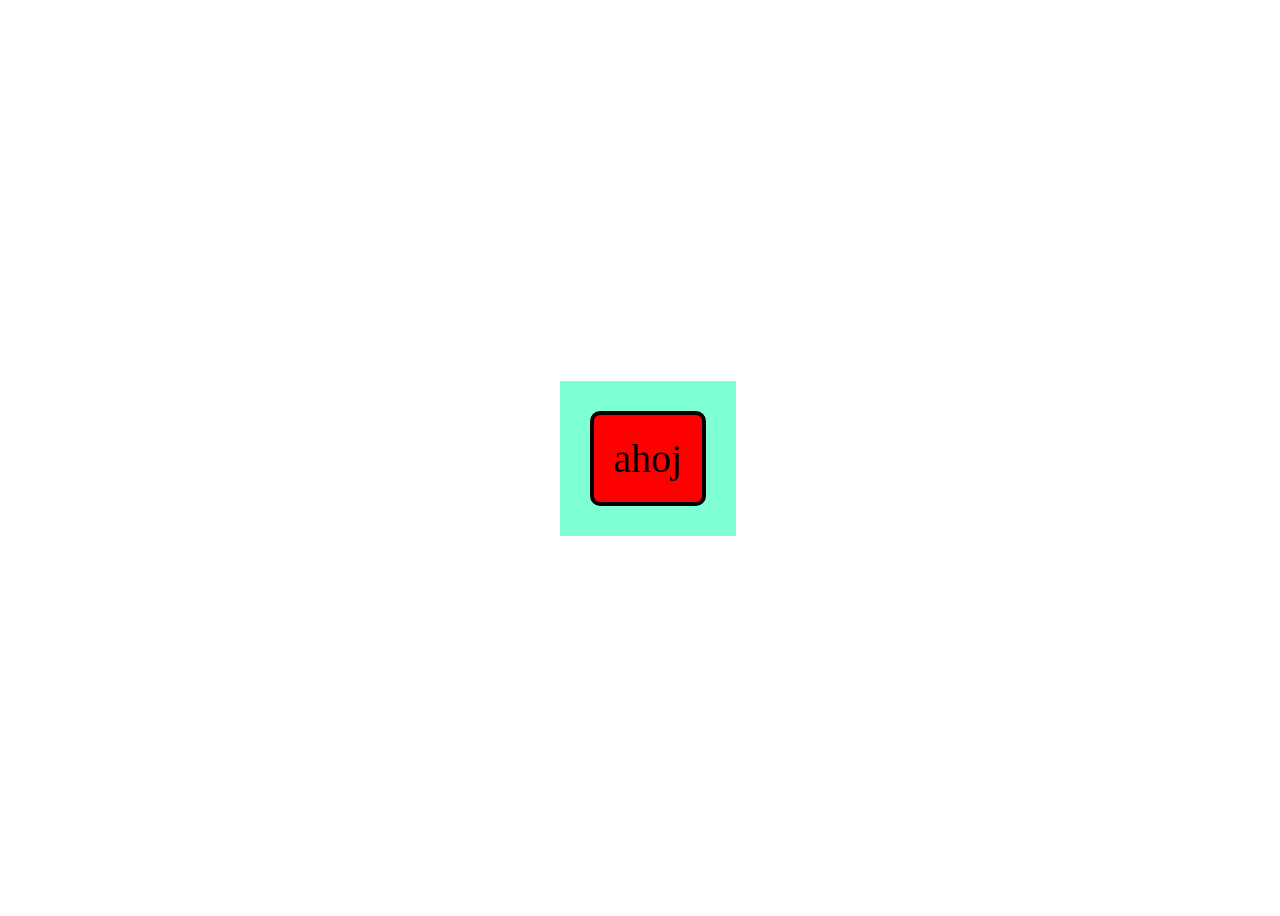
<file: html/3/index.html>
<!DOCTYPE html>
<html lang="en">
<head>
    <meta charset="UTF-8">
    <meta name="viewport" content="width=device-width, initial-scale=1.0">
    <title>Document</title>
    <link rel="stylesheet" href="style.css">
</head>
<body>
    <div class="venkovni">
        <div class="vnitrni">
            <p>ahoj</p>
            
        </div>
    </div>
</body>

</html>
</file>
<file: html/3/style.css>
body {
    width: 100dvw;
    height: 100dvh;
    display: flex;

    align-items: center;
    justify-content: center;
}

p {
    font-size: 40px;
    margin: 0px;
}

.vnitrni {
    background-color: red;
    margin: 30px;
    padding: 20px;
    border: solid black 4px;
    border-radius: 10px;
}

.venkovni {
    background-color: aquamarine;
}
</file>
